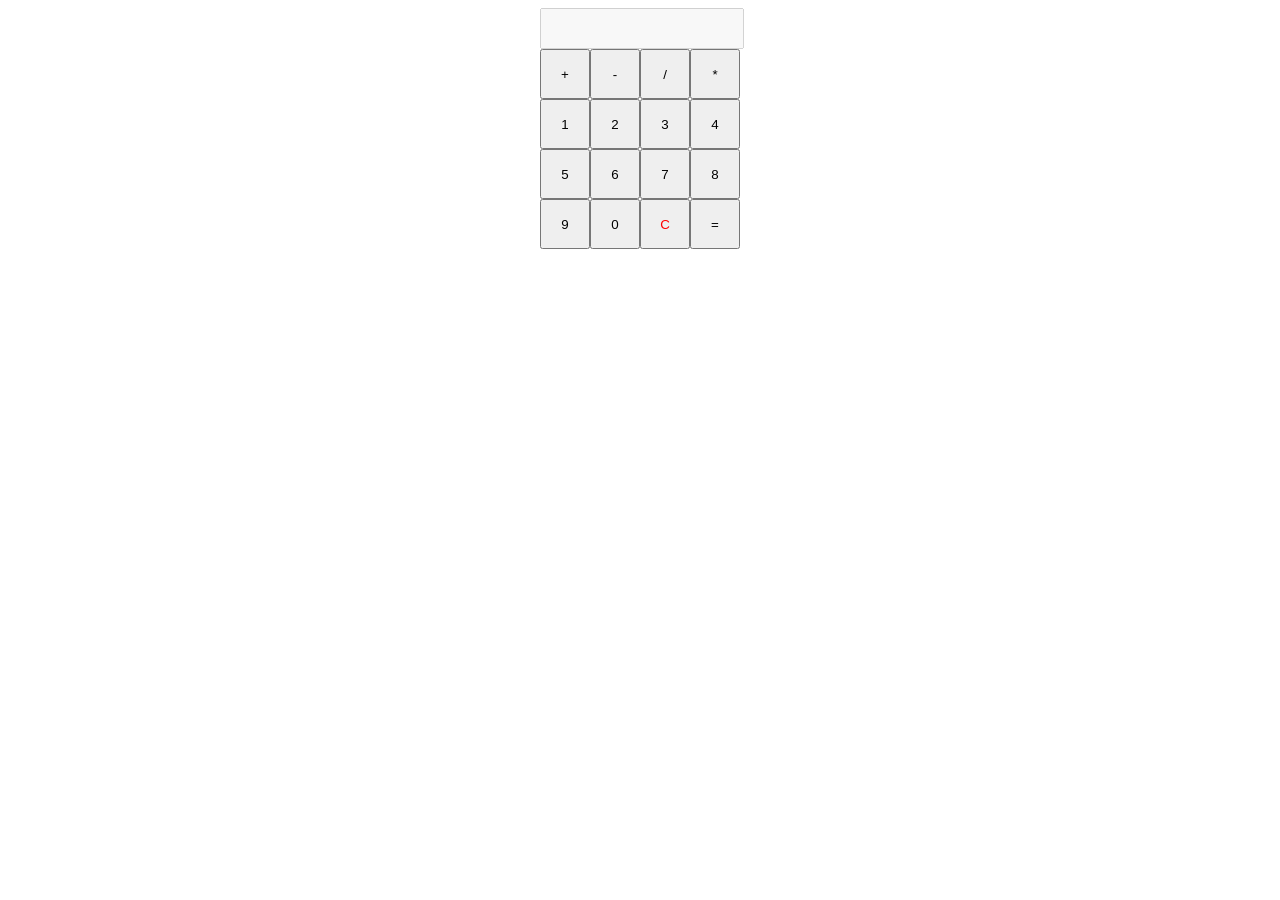
<file: calci.html>
<!DOCTYPE HTML>
<html>
<head>
    <meta charset="utf-8">
    <title>Untitled Document</title>
    <script type="text/javascript" src="http://code.jquery.com/jquery-1.7.2.min.js"></script>
    <script type="text/javascript">
        $(document).ready(function(e) {
            $('#1,#2,#3,#4,#5,#6,#7,#8,#9,#0').click(function(){
                var v = $(this).val();
                $('#answer').val($('#answer').val() + v);
            });
            $('#C').click(function(){
                $('#answer').val('');
                $('#operation').val('');
                $('#operation').removeClass('activeAnswer');
                $('#equals').attr('onclick','');
            });
            $('#plus').click(function(e) {

                if($('#answer').val() == ''){
                    alert("empty answer");
                    return false;
                    $('#equals').attr('onclick','');
                }
                else if ( $('#operation').attr('class') == 'activeAnswer') {
                    alert("plus operation with active answer");
                    $('#operation').val( $('#operation').val() + $('#plus').val() );
                    $('#answer').val('');
                    $('#equals').attr('onclick','');
                }
                else{
                    alert("plus operation without active answer and else block");
                    $('#operation').val( $('#operation').val() + $('#answer').val() + $('#plus').val() );
                    $('#answer').val('');
                    $('#equals').attr('onclick','');
                }
            });
            $('#subtract').click(function(e) {

                if($('#answer').val() == ''){
                    return false;
                    $('#equals').attr('onclick','');
                }
                else if ( $('#operation').attr('class') == 'activeAnswer') {
                    $('#operation').val( $('#operation').val() + $('#subtract').val() );
                    $('#answer').val('');
                    $('#equals').attr('onclick','');
                }
                else{
                    $('#operation').val( $('#operation').val() + $('#answer').val() + $('#subtract').val() );
                    $('#answer').val('');
                    $('#equals').attr('onclick','');
                }
            });
            $('#divide').click(function(e) {

                if($('#answer').val() == ''){
                    return false;
                    $('#equals').attr('onclick','');
                }
                else if ( $('#operation').attr('class') == 'activeAnswer') {
                    $('#operation').val( $('#operation').val() + $('#divide').val() );
                    $('#answer').val('');
                    $('#equals').attr('onclick','');
                }
                else{
                    $('#operation').val( $('#operation').val() + $('#answer').val() + $('#divide').val() );
                    $('#answer').val('');
                    $('#equals').attr('onclick','');
                }
            });
            $('#product').click(function(e) {

                if($('#answer').val() == ''){
                    return false;
                    $('#equals').attr('onclick','');
                }
                else if ( $('#operation').attr('class') == 'activeAnswer') {
                    $('#operation').val( $('#operation').val() + $('#product').val() );
                    $('#answer').val('');
                    $('#equals').attr('onclick','');
                }
                else{
                    $('#operation').val( $('#operation').val() + $('#answer').val() + $('#product').val() );
                    $('#answer').val('');
                    $('#equals').attr('onclick','');
                }
            });
            $('#equals').click(function(){

                if($('#equals').attr('onclick') != 'return false'){
                    alert("performing the operation");

                    var a = $('#answer').val();
                    alert(a);
                    var b = $('#operation').val();
                    alert(b);

                    var c = b.concat(a);
                    alert(c);
                    $('#answer').val(eval(c));
                    $('#operation').val(eval(c));
                    $('#operation').addClass('activeAnswer');
                    $('#equals').attr('onclick','return false');

                }
            });
        });
    </script>
    <style>
        form,input,button { margin:0px; }
    </style>
</head>

<body>
<div style="width:200px; margin:auto;">
    <form action="" id="calculator">
        <input type="hidden" id="operation" value=""/>
        <input type="text" id="answer" value="" style="width:98%; height:35px;" disabled="disabled"/>
        <input type="button" value="+" id="plus" style="width:50px; height:50px; float:left;"/>
        <input type="button" value="-" id="subtract" style="width:50px; height:50px; float:left;"/>
        <input type="button" value="/" id="divide" style="width:50px; height:50px; float:left;"/>
        <input type="button" value="*" id="product" style="width:50px; height:50px; float:left;"/>
        <input type="button" value="1" id="1" style="width:50px; height:50px; float:left;"/>
        <input type="button" value="2" id="2" style="width:50px; height:50px; float:left;"/>
        <input type="button" value="3" id="3" style="width:50px; height:50px; float:left;"/>
        <input type="button" value="4" id="4" style="width:50px; height:50px; float:left;"/>
        <input type="button" value="5" id="5" style="width:50px; height:50px; float:left;"/>
        <input type="button" value="6" id="6" style="width:50px; height:50px; float:left;"/>
        <input type="button" value="7" id="7" style="width:50px; height:50px; float:left;"/>
        <input type="button" value="8" id="8" style="width:50px; height:50px; float:left;"/>
        <input type="button" value="9" id="9" style="width:50px; height:50px; float:left;"/>
        <input type="button" value="0" id="0" style="width:50px; height:50px; float:left;"/>
        <input type="button" value="C" id="C" style="width:50px; height:50px; float:left; color:red;"/>
        <input type="button" value="=" id="equals" style="width:50px; height:50px; float:left;"/>
    </form>
    <div style="clear:both;"></div>
</div>
</body>
</html>
</file>
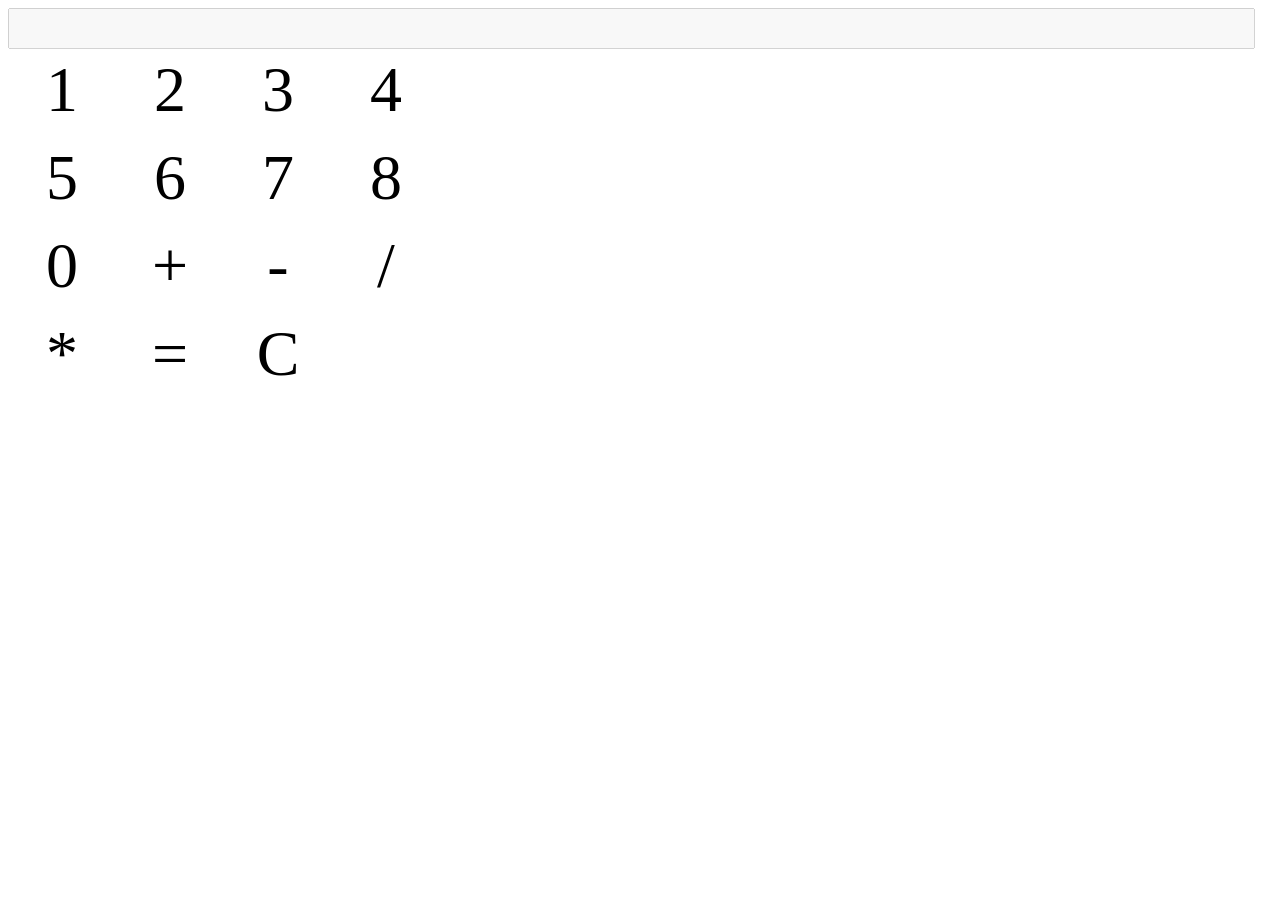
<file: calculator.html>
<!doctype html>
<html lang="en">
<head>
    <meta charset="utf-8">
    <title>jQuery UI Selectable - Display as grid</title>
    <link rel="stylesheet" href="css/jquery-ui.css" />
    <link rel="stylesheet" href="css/uidemo.css">
    <script src="scripts/jquery-2.1.3.min.js"></script>
    <script src="scripts/jquery-ui.js"></script>

    <style>
        #feedback { font-size: 1.4em; }
        #selectable .ui-selecting { background: #FECA40; }
        #selectable .ui-selected { background: #F39814; color: white; }
        #selectable { list-style-type: none; margin: 0; padding: 0; width: 450px; }
        #selectable li { margin: 3px; padding: 1px; float: left; width: 100px; height: 80px; font-size: 4em; text-align: center; }
    </style>
    <script>
        $(function() {
            $( "#selectable" ).selectable();
        });
    </script>
</head>
<body>
<form action="" id="calculator">
    <input type="hidden" id="operation" value=""/>
    <input type="text" id="answer" value="" style="width:98%; height:35px;" disabled="disabled"/>

<ol id="selectable">
    <li id="1" value="1">1</li>
    <li id="2" value="2">2</li>
    <li id="3" value="3">3</li>
    <li id="4" value="4">4</li>
    <li id="5" value="5">5</li>
    <li id="6" value="6">6</li>
    <li id="7" value="7">7</li>
    <li id="8" value="8">8</li>
    <li id="9" value="9">0</li>
    <li id="plus" value="+">+</li>
    <li id="subtract" value="-">-</li>
    <li id="divide" value="/">/</li>
    <li id="multiply" value="*">*</li>
    <li id="equal" value="=">=</li>
    <li value="C" id="C">C</li>

</ol>


</form>
</body>
</html>
<script type="text/javascript">
    $(document).ready(function() {
        $('#1,#2,#3,#4,#5,#6,#7,#8,#9').click(function(){
            var v = $(this).val();
            $('#answer').val($('#answer').val() + v);
        });
        $('#C').click(function(){
            $('#answer').val('');
            $('#operation').val('');
            $('#operation').removeClass('activeAnswer');
            $('#equals').attr('onclick','');
        });
        $('#plus').click(function(e) {

            if($('#answer').val() == ''){

                $('#equals').attr('onclick','');
                return false;
            }
            else if ( $('#operation').attr('class') == 'activeAnswer') {
                $('#operation').val( $('#operation').val() + $('#plus').val() );
                $('#answer').val('');
                $('#equals').attr('onclick','');
            }
            else{
                $('#operation').val( $('#operation').val() + $('#answer').val() + $('#plus').val() );
                $('#answer').val('');
                $('#equals').attr('onclick','');
            }
        });
        $('#subtract').click(function(e) {

            if($('#answer').val() == ''){
                return false;
                $('#equals').attr('onclick','');
            }
            else if ( $('#operation').attr('class') == 'activeAnswer') {
                $('#operation').val( $('#operation').val() + $('#subtract').val() );
                $('#answer').val('');
                $('#equals').attr('onclick','');
            }
            else{
                $('#operation').val( $('#operation').val() + $('#answer').val() + $('#subtract').val() );
                $('#answer').val('');
                $('#equals').attr('onclick','');
            }
        });
        $('#divide').click(function(e) {

            if($('#answer').val() == ''){
                return false;
                $('#equals').attr('onclick','');
            }
            else if ( $('#operation').attr('class') == 'activeAnswer') {
                $('#operation').val( $('#operation').val() + $('#divide').val() );
                $('#answer').val('');
                $('#equals').attr('onclick','');
            }
            else{
                $('#operation').val( $('#operation').val() + $('#answer').val() + $('#divide').val() );
                $('#answer').val('');
                $('#equals').attr('onclick','');
            }
        });
        $('#product').click(function(e) {

            if($('#answer').val() == ''){
                return false;
                $('#equals').attr('onclick','');
            }
            else if ( $('#operation').attr('class') == 'activeAnswer') {
                $('#operation').val( $('#operation').val() + $('#product').val() );
                $('#answer').val('');
                $('#equals').attr('onclick','');
            }
            else{
                $('#operation').val( $('#operation').val() + $('#answer').val() + $('#product').val() );
                $('#answer').val('');
                $('#equals').attr('onclick','');
            }
        });
        $('#equals').click(function(){

            if($('#equals').attr('onclick') != 'return false'){

                var a = $('#answer').val();
                var b = $('#operation').val();
                var c = b.concat(a);
                $('#answer').val(eval(c));
                $('#operation').val(eval(c));
                $('#operation').addClass('activeAnswer');
                $('#equals').attr('onclick','return false');

            }
        });
    });
</script>
</file>
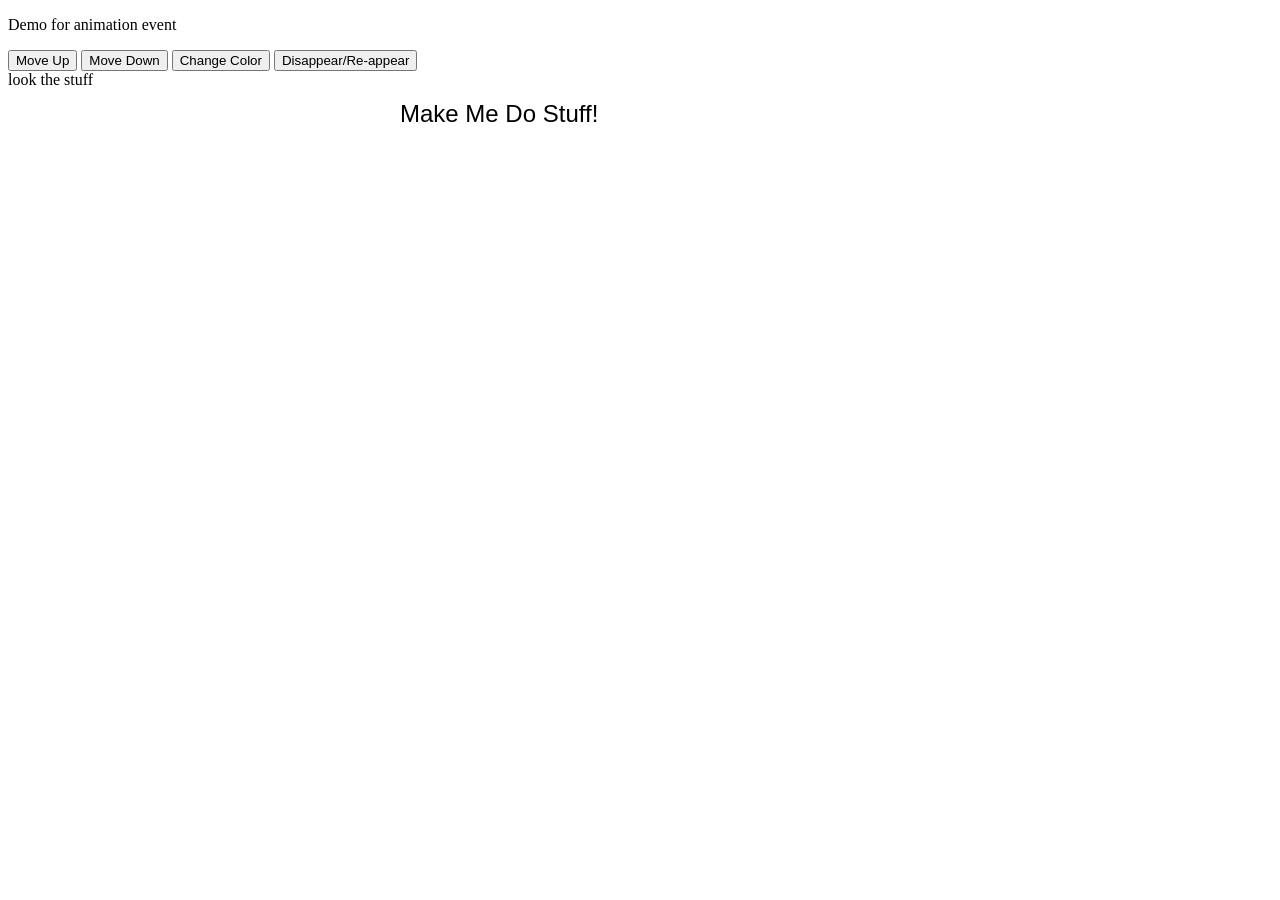
<file: demo.html>
<!DOCTYPE html>
<html><head> <title>jQuery goes to DOM-ville</title>
    <link rel="stylesheet" type="text/css" href="css/demo.css">
    <style>
        #change_me {
            position: absolute;
            top: 100px;
            left: 400px;
            font: 24px arial;}
        #move_up #move_down #color #disappear {
            padding: 5px;}
    </style>
    <script src="scripts/jquery-2.1.3.min.js"></script>
    <script src="scripts/animate.js"></script>
</head>
<body>
<div id="header">
    <p>Demo for animation event</p>
    <button id="move_up">Move Up</button>
<button id="move_down">Move Down</button>
<button id="color">Change Color</button>
<button id="disappear">Disappear/Re-appear</button>
<div id="change_me">Make Me Do Stuff!</div>
<div id="demo">look the stuff</div>



    </div>

</div>
<script>
    $(document).ready(function() {
        setInterval(function() {
            $('#change_me').animate( { backgroundColor: 'red' }, 300)
                    .animate( { backgroundColor: 'green' }, 300);
        }, 1000);

    });
    $(document).ready(function() {
        setInterval(function(){
        $("#change_me").animate({top:30},200)},1000);
     });//end move_up
    $(document).ready(function() {
        setInterval(function(){
            $("#change_me").animate({color:'purple'},200)},1000);
    });//end move_up


</script>

</body>
</html>
</file>
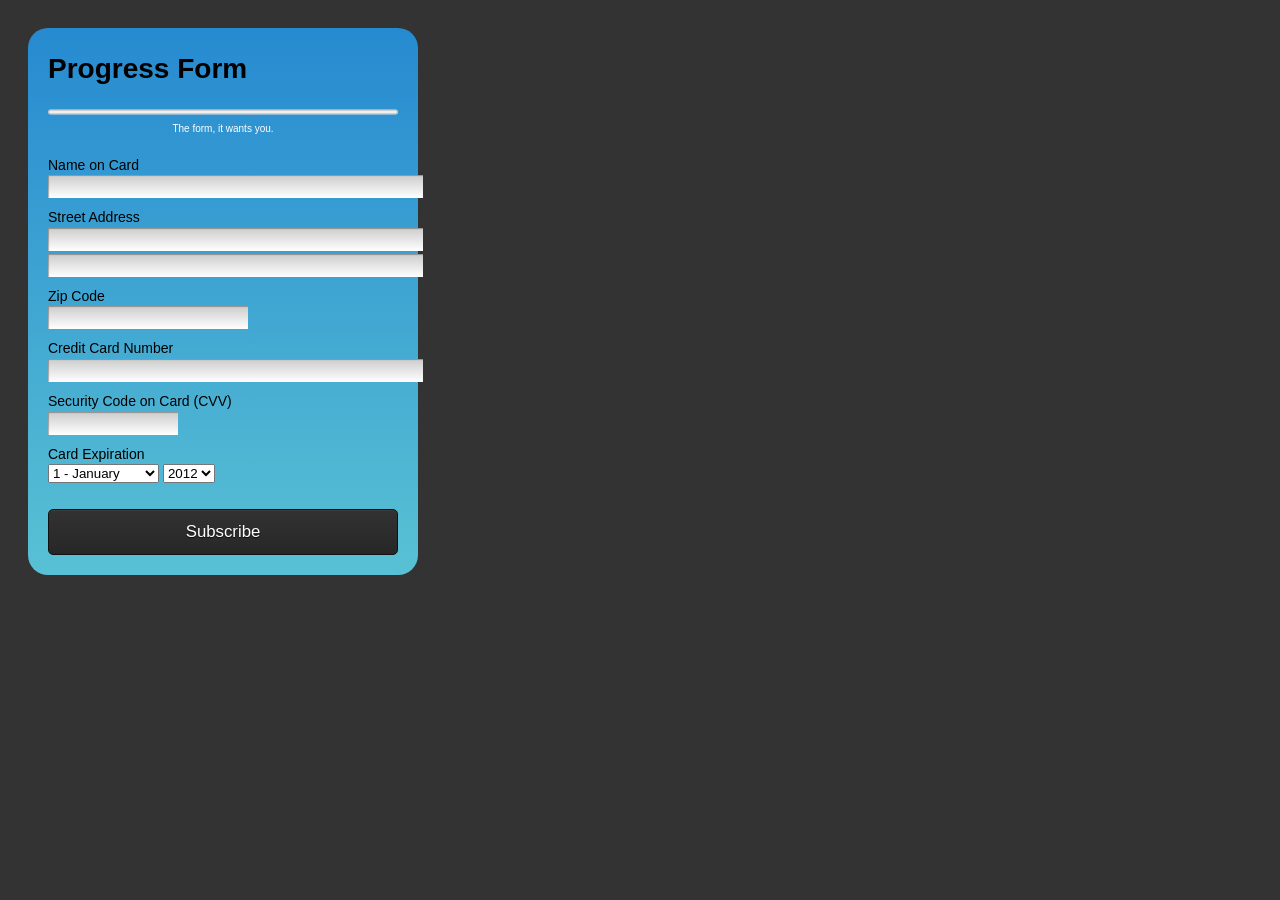
<file: progressbar.html>
<!DOCTYPE HTML PUBLIC "-//W3C//DTD HTML 4.01 Transitional//EN"
        "http://www.w3.org/TR/html4/loose.dtd">
<html>
<head>
    <title> progress bar in </title>
   <!-- <script src="scripts/progress.js" type="text/javascript"></script>-->
    <link href="css/progress.css" rel="stylesheet"/>
</head>
<body>

    <form accept-charset="UTF-8" action="#" class="pro-form" id="pro-form" method="post">

        <h1>Progress Form</h1>

        <div class="progress-wrap">
            <progress max="100" value="0" id="progress"></progress>
            <div class="progress-message" id="progress-message">The form, it wants you.</div>
        </div>

        <input id="subscription_plan_id" name="subscription[plan_id]" type="hidden" value="1">

        <input id="subscription_stripe_card_token" name="subscription[stripe_card_token]" type="hidden">

        <div class="field">
            <label for="card_name">Name on Card</label>
            <br>
            <input id="card_name" required="required" type="text">
        </div>

        <div class="field">
            <label for="card_address_1">Street Address</label>
            <br>
            <input id="card_address_1" required="required" type="text">
            <input id="card_address_2" type="text">
        </div>

        <div class="field">
            <label for="card_zip">Zip Code</label>
            <br>
            <input id="card_zip" maxlength="10" pattern="[0-9]*" required="required" type="text">
        </div>

        <div class="field">
            <label for="card_number">Credit Card Number</label>
            <br>
            <input id="card_number" pattern="[0-9]*" required="required" type="number">
        </div>

        <div class="field">
            <label for="card_code">Security Code on Card (CVV)</label>
            <br>
            <input id="card_code" required="required" type="text">
        </div>

        <div class="field">
            <label for="card_month">Card Expiration</label>
            <br>
            <select id="card_month">
                <option value="1">1 - January</option>
                <option value="2">2 - February</option>
                <option value="3">3 - March</option>
                <option value="4">4 - April</option>
                <option value="5">5 - May</option>
                <option value="6">6 - June</option>
                <option value="7">7 - July</option>
                <option value="8">8 - August</option>
                <option value="9">9 - September</option>
                <option value="10">10 - October</option>
                <option value="11">11 - November</option>
                <option value="12">12 - December</option>
            </select>

            <select id="card_year">
                <option value="2012">2012</option>
                <option value="2013">2013</option>
                <option value="2014">2014</option>
                <option value="2015">2015</option>
                <option value="2016">2016</option>
                <option value="2017">2017</option>
                <option value="2018">2018</option>
                <option value="2019">2019</option>
                <option value="2020">2020</option>
                <option value="2021">2021</option>
                <option value="2022">2022</option>
                <option value="2023">2023</option>
                <option value="2024">2024</option>
                <option value="2025">2025</option>
                <option value="2026">2026</option>
                <option value="2027">2027</option>
            </select>

        </div>

        <div class="actions">

            <input name="commit" type="submit" value="Subscribe" class="button">
        </div>

    </form>
</body>
</html>
<script type="text/javascript" >
    $("#pro-form input").keyup(function() {

        var numValid = 0;
        $("#pro-form input[required]").each(function() {
            if (this.validity.valid) {
                numValid++;
            }
        });

        var progress = $("#progress"),
                progressMessage = $("#progress-message");

        if (numValid == 0) {
            progress.attr("value", "0");
            progressMessage.text("The form, it wants you.");
        }
        if (numValid == 1) {
            progress.attr("value", "20");
            progressMessage.text("There you go, great start!");
        }
        if (numValid == 2) {
            progress.attr("value", "40");
            progressMessage.text("Nothing can stop you now.");
        }
        if (numValid == 3) {
            progress.attr("value", "60");
            progressMessage.text("You're basically a hero, right?");
        }
        if (numValid == 4) {
            progress.attr("value", "80");
            progressMessage.text("They are going to write songs about you.");
        }
        if (numValid == 5) {
            progress.attr("value", "95");
            progressMessage.text("SO CLOSE. PRESS THE THING.");
        }

    });
    </script>
</file>
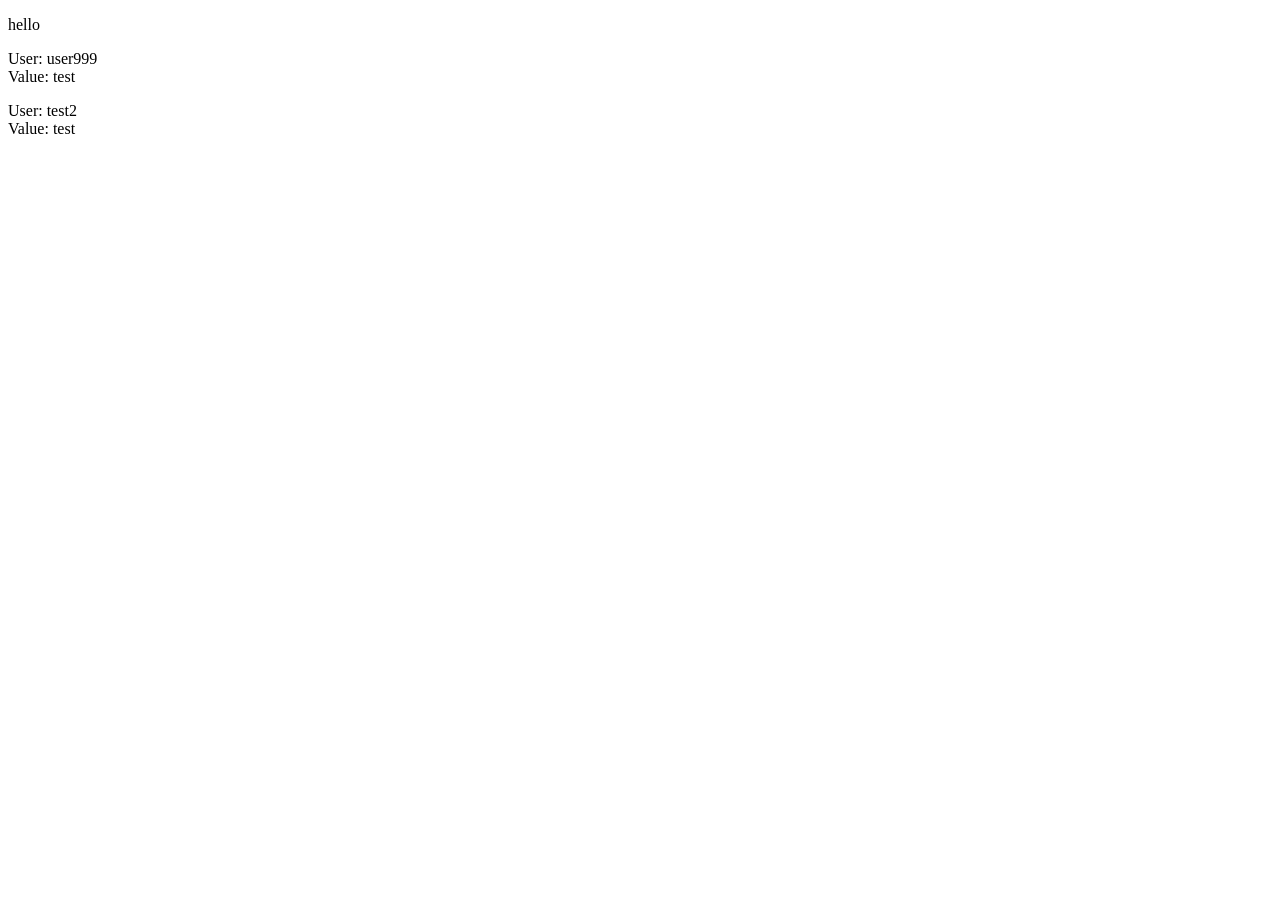
<file: ajax/jsonDemo.html>
<!DOCTYPE HTML PUBLIC "-//W3C//DTD HTML 4.01 Transitional//EN"
        "http://www.w3.org/TR/html4/loose.dtd">
<html>
<head>
    <title>Json Demo</title>

   <script src="../scripts/jquery-2.1.3.min.js"></script>
    <!--<script src="../../scripts/ajaxDemo.js"></script>-->
    <link rel="stylesheet" href="http://cdn.kendostatic.com/2015.1.318/styles/kendo.common-material.min.css"/>
    <link rel="stylesheet" href="http://cdn.kendostatic.com/2015.1.318/styles/kendo.material.min.css"/>
    <link rel="stylesheet" href="http://cdn.kendostatic.com/2015.1.318/styles/kendo.dataviz.min.css"/>
    <link rel="stylesheet" href="http://cdn.kendostatic.com/2015.1.318/styles/kendo.dataviz.material.min.css"/>

    <script src="http://cdn.kendostatic.com/2015.1.318/js/kendo.all.min.js"></script>
</head>

<body>

<div>
    <p> hello
    </p>
    </div>
</body>
</html>
<script>
    console.log("hello1");
var json = '{"Users":[{"Name":"user999","Value":"test"},{"Name":"test2","Value":"test"}]}';

var json_parsed = $.parseJSON(json);

for (var u = 0; u < json_parsed.Users.length; u++){

var user = json_parsed.Users[u];
    //console.log('try ' + u);

$('body').append($('<p>').html('User: '+user.Name+'<br />Value: '+user.Value));
    }
</script>
</file>
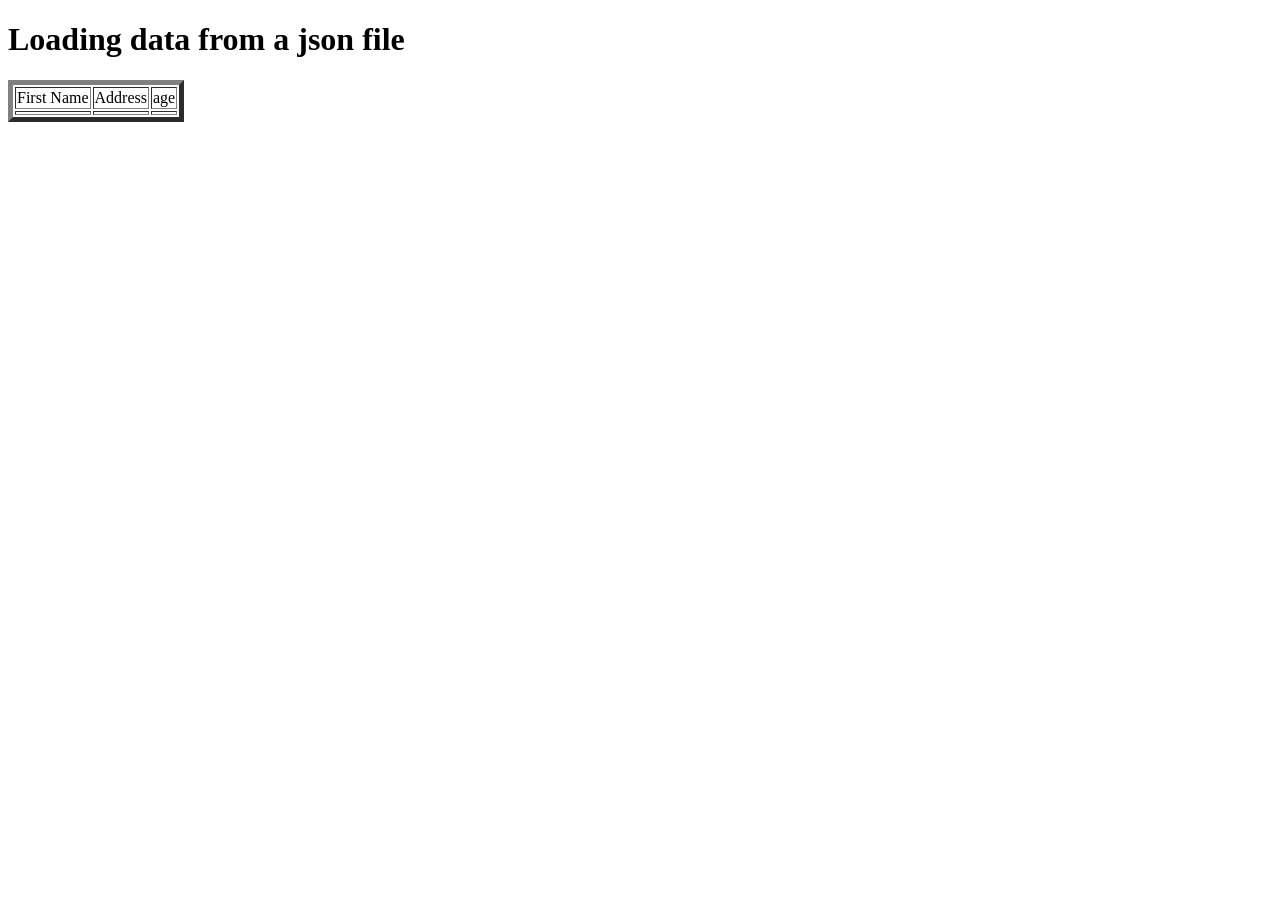
<file: ajax/jsonDemo1.html>
<!DOCTYPE html>
<html>
<head lang="en">
    <meta charset="UTF-8">
    <title>Ajax JSON Example</title>
    <script src="../scripts/jquery-2.1.3.min.js"></script>
    <!--<script src="../../scripts/ajaxDemo.js"></script>-->
    <link rel="stylesheet" href="http://cdn.kendostatic.com/2015.1.318/styles/kendo.common-material.min.css"/>
    <link rel="stylesheet" href="http://cdn.kendostatic.com/2015.1.318/styles/kendo.material.min.css"/>
    <link rel="stylesheet" href="http://cdn.kendostatic.com/2015.1.318/styles/kendo.dataviz.min.css"/>
    <link rel="stylesheet" href="http://cdn.kendostatic.com/2015.1.318/styles/kendo.dataviz.material.min.css"/>

    <script src="http://cdn.kendostatic.com/2015.1.318/js/kendo.all.min.js"></script>
</head>
<body>
<h1>Loading data from a json file</h1>

<div id="result-temp"></div>
<table id="grid" border="5">
<!--<colgroup>
    <col style="width:110px"/>
    <col style="width:120px"/>
    <col style="width:130px"/>
</colgroup>-->
<thead>
<tr>
    <td data-field="firstName">First Name</td>
    <td data-field="Address">Address</td>
    <td data-field="age">age</td>
</tr>
</thead>
<tbody>
<tr>
    <td></td>
    <td></td>
    <td></td>
</tr>
</tbody>
</table>
<script>
    $(document).ready(function () {
        $("#grid").kendoGrid({
            height: 550,
            sortable: true
        });
        $("#grid").load(loadPerson());
        function loadPerson() {
            $.ajax({
                url: "../data/person",
                dataType: 'text',
                success: function (data) {
                    var resultJSON = $.parseJSON(data);
                    console.log(resultJSON);
                    /*var resultPerson = resultJSON.person[0];
                     var msg = "Name:"+resultPerson.firstName + ' '+ resultPerson.lastName +"<br/> age:"+resultPerson.age+"<br/> ";
                     console.log(msg);
                     $( "#result-temp" ).html( "<strong>" + msg + "</strong>" );*/

                    //$('#grid tr').not(':first').not(':last').remove();
                    var html = '';

                    for (var i = 0; i < resultJSON.person.length; i++) {
                        alert('hello'+ i);
                        html += '<tr border="5"><td>' + resultJSON.person[i].firstName + '</td><td>'+
                                resultJSON.person[i].address + '</td><td>'
                                + resultJSON.person[i].city + '</td></tr>';
                    }

                    $('#grid').first().after(html);
                },
                error: function(data){
                    $('#grid').htm("server connection faliure");

                }
            });
        }
    });
</script>
</body>
</html>
</file>
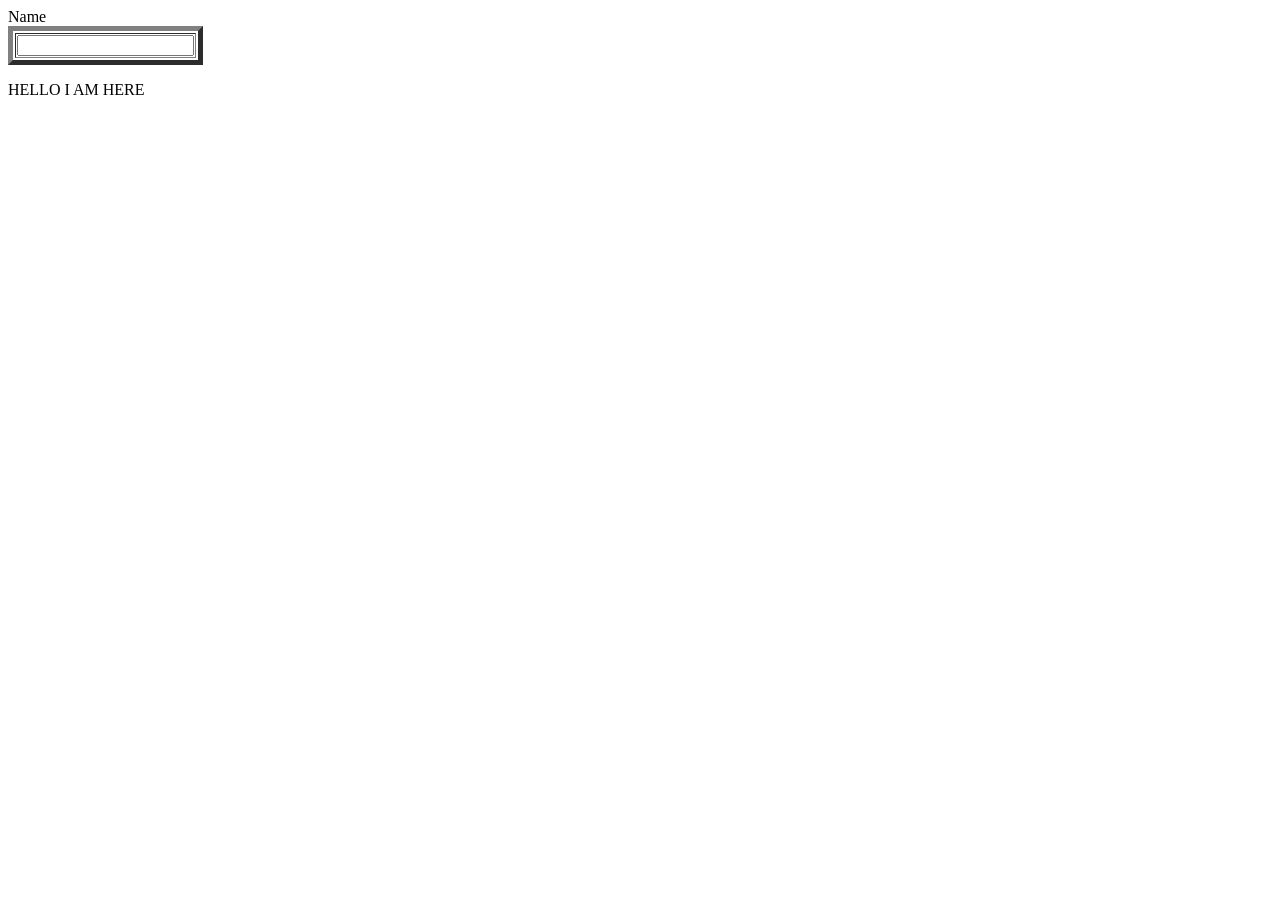
<file: ajax/jsoneditDemo.html>
<!DOCTYPE HTML PUBLIC "-//W3C//DTD HTML 4.01 Transitional//EN"
        "http://www.w3.org/TR/html4/loose.dtd">
<html>
<head>
    <title>Edit form</title>
    <script src="../scripts/jquery-2.1.3.min.js"></script>
    <!--<script src="../../scripts/ajaxDemo.js"></script>-->
    <link rel="stylesheet" href="http://cdn.kendostatic.com/2015.1.318/styles/kendo.common-material.min.css"/>
    <link rel="stylesheet" href="http://cdn.kendostatic.com/2015.1.318/styles/kendo.material.min.css"/>
    <link rel="stylesheet" href="http://cdn.kendostatic.com/2015.1.318/styles/kendo.dataviz.min.css"/>
    <link rel="stylesheet" href="http://cdn.kendostatic.com/2015.1.318/styles/kendo.dataviz.material.min.css"/>

    <script src="http://cdn.kendostatic.com/2015.1.318/js/kendo.all.min.js"></script>
</head>
<body>
<div id = "grid">
    <table border ='5'>
        <form method="post" action="#">
            <tr>Name
            <td><input id="name" type="text">
            </td>
            </tr>
            </form>
        </table>
</div>
<p>
HELLO I AM HERE
<p>

</body>
</html>
<script>
    $(document).ready(function(){
        $("#grid").kendoGrid({
            height: 550,
            sortable: true
        });
        $("#grid").load(loadPerson());
        function loadPerson() {
            $.ajax({
                url: "../data/person",
                dataType: 'text',
                success: function (data) {
                    var resultJSON = $.parseJSON(data);
                    console.log(resultJSON);
                    /*var resultPerson = resultJSON.person[0];
                     var msg = "Name:"+resultPerson.firstName + ' '+ resultPerson.lastName +"<br/> age:"+resultPerson.age+"<br/> ";
                     console.log(msg);
                     $( "#result-temp" ).html( "<strong>" + msg + "</strong>" );*/

                    //$('#grid tr').not(':first').not(':last').remove();
                    var html = '<tr border="5"><td>' + resultJSON.person.firstName + '</td></tr>';



                    $('#grid').first().after(html);
                },
                error: function(data) {
                    $('#grid').html("server connection faliure");
                }


            });
        }
    });
 </script>
</file>
<file: css/demo.css>
#header{
    width:100%;
    height:100%;

}
</file>
<file: css/progress.css>
{
    -moz-box-sizing: border-box;
    -webkit-box-sizing: border-box;
    box-sizing: border-box;
}

body {
    background: #333;
    font-family: "Lucida Grande", "Lucida Sans Unicode", Tahoma, Sans-Serif;
    font-size: 14px;
    line-height: 1.4;
    padding: 20px;
}

h1, h2 {
    font-family: Sans-Serif;
}

.pro-form {
    width: 350px;
    border-radius: 20px;
    background: url('[data-uri]');
    background: -webkit-gradient(linear, 50% 0%, 50% 100%, color-stop(0%, #268ad0), color-stop(100%, #59c1d4));
    background: -moz-linear-gradient(#268ad0, #59c1d4);
    background: -webkit-linear-gradient(#268ad0, #59c1d4);
    background: linear-gradient(#268ad0, #59c1d4);
    padding: 2px 20px 20px 20px;
}
.pro-form .field {
    margin: 0 0 10px 0;
}
.pro-form .field input[type=text], .pro-form .field input[type=number] {
    width: 100%;
}

#card_zip {
    width: 50%;
}

#card_code {
    width: 30%;
}

#card_address_2 {
    margin-top: 3px;
}

.actions {
    margin-top: 25px;
}
.actions .button {
    display: block;
    width: 100%;
    float: none;
    text-align: center;
    font-size: 120%;
}

input[type=number]::-webkit-inner-spin-button,
input[type=number]::-webkit-outer-spin-button {
    -webkit-appearance: none;
    margin: 0;
}

input[type='text'],
input[type='number'] {
    -webkit-appearance: none;
    background: url('[data-uri]');
    background: -webkit-gradient(linear, 50% 0%, 50% 100%, color-stop(0%, #cccccc), color-stop(100%, #ffffff));
    background: -moz-linear-gradient(#cccccc, #ffffff);
    background: -webkit-linear-gradient(#cccccc, #ffffff);
    background: linear-gradient(#cccccc, #ffffff);
    padding: 4px 20px 4px 5px;
    outline: 0;
    border: 0;
    box-shadow: inset 1px 1px 1px rgba(0, 0, 0, 0.3);
}
input[type='text']:focus,
input[type='number']:focus {
    background: white;
}

.button {
    float: left;
    border: 0;
    padding: 12px 16px;
    background: url('[data-uri]');
    background: -webkit-gradient(linear, 50% 0%, 50% 100%, color-stop(0%, #323232), color-stop(100%, #272727));
    background: -moz-linear-gradient(#323232, #272727);
    background: -webkit-linear-gradient(#323232, #272727);
    background: linear-gradient(#323232, #272727);
    box-shadow: inset 0 1px 0 #3c3c3c;
    border-radius: 5px;
    border: 1px solid #111;
    color: white !important;
    font-size: 16px;
    text-shadow: 0 1px 1px rgba(0, 0, 0, 0.8);
    text-overflow: ellipsis;
    cursor: pointer;
}
.button:hover, .button:focus, .button.gsc-cursor-current-page {
    background: #333;
    text-decoration: none !important;
    -moz-box-shadow: 0 2px 3px -2px rgba(0, 0, 0, 0.5);
    -webkit-box-shadow: 0 2px 3px -2px rgba(0, 0, 0, 0.5);
    box-shadow: 0 2px 3px -2px rgba(0, 0, 0, 0.5);
}
.button:hover strong, .button:focus strong, .button.gsc-cursor-current-page strong {
    background: #999;
    color: black;
}
.button:active {
    position: relative;
    top: 1px;
    box-shadow: none;
}
.button.active {
    background: black;
}
.button a {
    color: white;
}

.progress-wrap {
    text-align: center;
    font-size: 10px;
    color: white;
    margin: 0 0 20px 0;
}
.progress-wrap progress {
    width: 100%;
    margin: 0 0 5px 0;
}
</file>
<file: css/uidemo.css>
/*
Theme Name: jqueryui-com
Template: jquery
*/

a,
.title {
    color: #B24926;
}

#content a:hover {
    color: #333;
}

#banner-secondary p.intro {
    padding: 0;
    float: left;
    width: 50%;
}

#banner-secondary .download-box {
    border: 1px solid #aaa;
    background: #333;
    background: -webkit-linear-gradient(left, #333 0%, #444 100%);
    background: linear-gradient(to right, #333 0%, #444 100%);
    float: right;
    width: 40%;
    text-align: center;
    font-size: 20px;
    padding: 10px;
    border-radius: 5px;
    box-shadow: 0 0 8px rgba(0, 0, 0, 0.8);
}

#banner-secondary .download-box h2 {
    color: #71D1FF;
    font-size: 26px;
}

#banner-secondary .download-box .button {
    float: none;
    display: block;
    margin-top: 15px;
}

#banner-secondary .download-box p {
    margin: 15px 0 5px;
}

#banner-secondary .download-option {
    width: 45%;
    float: left;
    font-size: 16px;
}

#banner-secondary .download-legacy {
    float: right;
}

#banner-secondary .download-option span {
    display: block;
    font-size: 14px;
    color: #71D1FF;
}

#content .dev-links {
    float: right;
    width: 30%;
    margin: -15px -25px .5em 1em;
    padding: 1em;
    border: 1px solid #666;
    border-width: 0 0 1px 1px;
    border-radius: 0 0 0 5px;
    box-shadow: -2px 2px 10px -2px #666;
}

#content .dev-links ul {
    margin: 0;
}

#content .dev-links li {
    padding: 0;
    margin: .25em 0 .25em 1em;
    background-image: none;
}

.demo-list {
    float: right;
    width: 25%;
}

.demo-list h2 {
    font-weight: normal;
    margin-bottom: 0;
}

#content .demo-list ul {
    width: 100%;
    border-top: 1px solid #ccc;
    margin: 0;
}

#content .demo-list li {
    border-bottom: 1px solid #ccc;
    margin: 0;
    padding: 0;
    background: #eee;
}

#content .demo-list .active {
    background: #fff;
}

#content .demo-list a {
    text-decoration: none;
    display: block;
    font-weight: bold;
    font-size: 13px;
    color: #3f3f3f;
    text-shadow: 1px 1px #fff;
    padding: 2% 4%;
}

.demo-frame {
    width: 70%;
    height: 350px;
}

.view-source a {
    cursor: pointer;
}

.view-source > div {
    overflow: hidden;
    display: none;
}

@media all and (max-width: 600px) {
    #banner-secondary p.intro,
    #banner-secondary .download-box {
        float: none;
        width: auto;
    }

    #banner-secondary .download-box {
        overflow: auto;
    }
}

@media only screen and (max-width: 480px) {
    #content .dev-links {
        width: 55%;
        margin: -15px -29px .5em 1em;
        overflow: hidden;
    }
}
</file>
